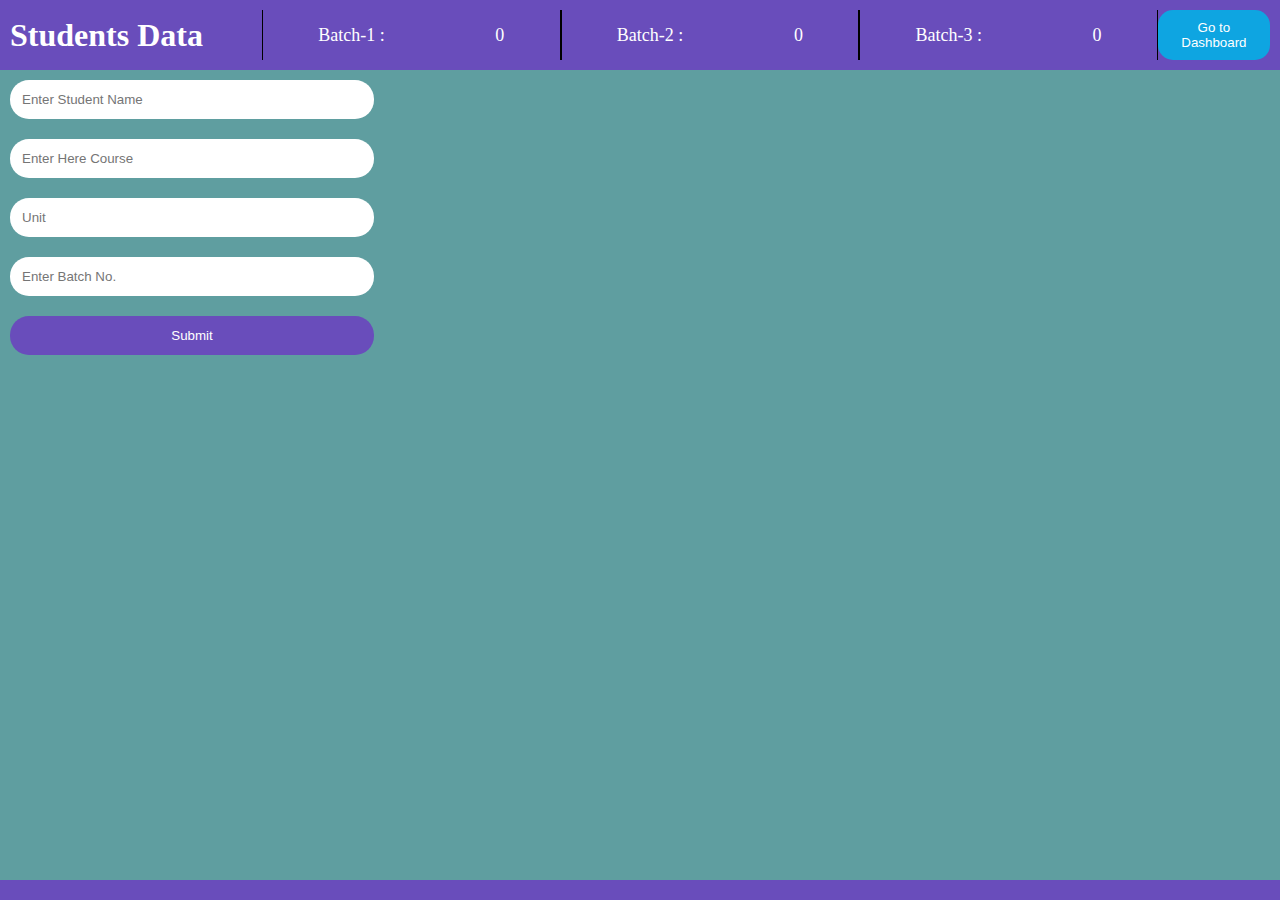
<file: index.html>
<!DOCTYPE html>
<html lang="en">
<head>
    <meta charset="UTF-8">
    <meta name="viewport" content="width=device-width, initial-scale=1.0">
    <title>Students</title>
    <link rel="stylesheet" href="style.css">
</head>
<body>
    <nav>
        <div class="heading"><h1>Students Data</h1></div>
        <div class="quant">
            <div class="batch1">
                <div class="batch-name">
                    Batch-1 :
                </div>

                <div class="count1">
                    0
                </div>
            </div>
            <div class="batch2">
                <div class="batch-name">
                    Batch-2 :
                </div>

                <div class="count2">
                    0
                </div>
            </div>
            <div class="batch3">
                <div class="batch-name">
                    Batch-3 :
                </div>

                <div class="count3">
                    0
                </div>
            </div>
            <button class="button">Go to Dashboard</button>
        </div>
    </nav>

    <section>
        <div class="hero">
            <form action="" id="form-area">
                <input type="text" placeholder="Enter Student Name" id="input1">
                <input type="text" placeholder="Enter Here Course" id="input2">
                <input type="number" placeholder="Unit" id="input3">
                <input type="number" placeholder="Enter Batch No." id="input4">
                <!-- <input type="file" placeholder="Upload student image" accept="image/star" id="input5"> -->
                <input type="submit" value="Submit" id="button">
            </form>
        </div>
    </section>
    <script src="main.js"></script>
</body>
</html>
</file>
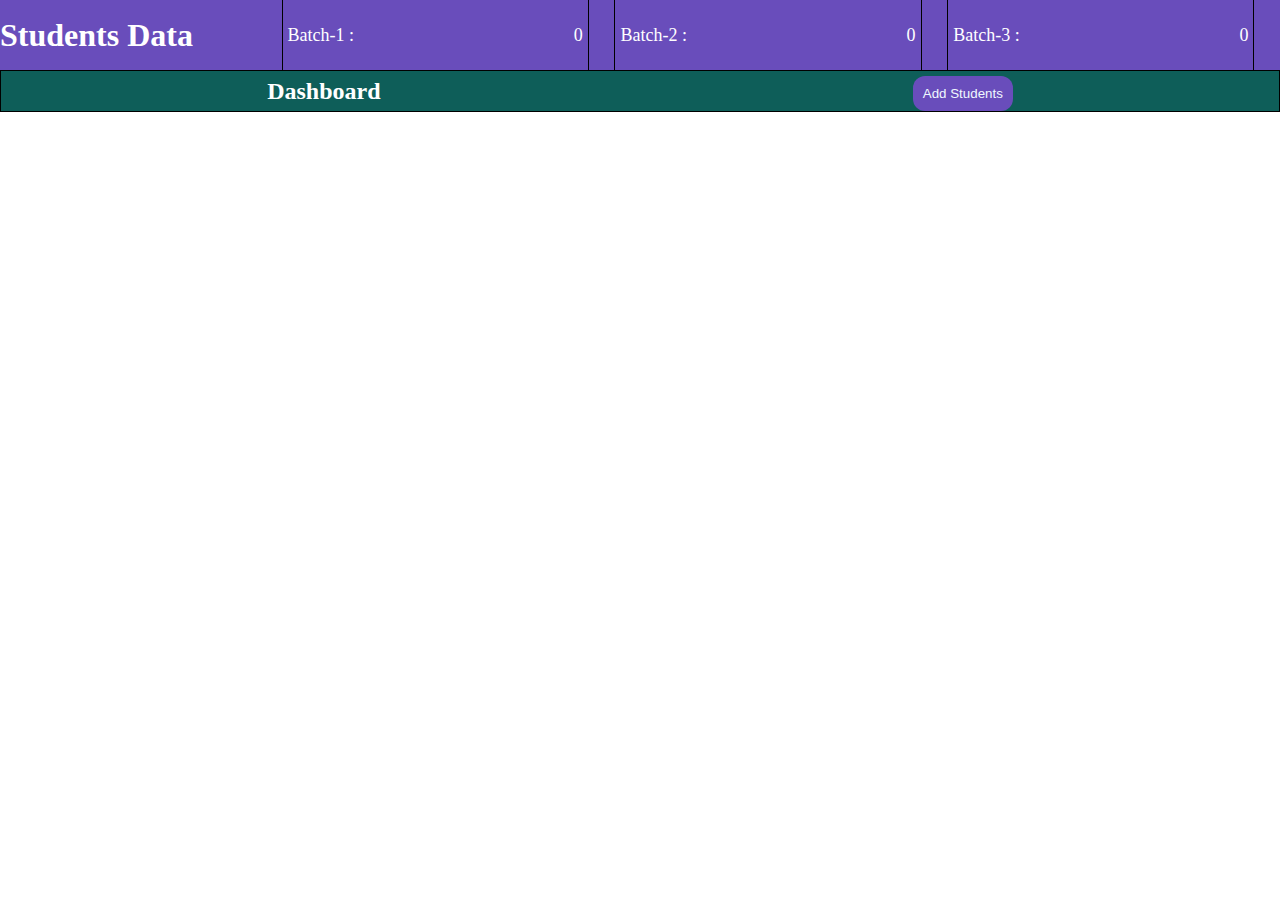
<file: dashboard/dash.html>
<!DOCTYPE html>
<html lang="en">
<head>
    <meta charset="UTF-8">
    <meta name="viewport" content="width=device-width, initial-scale=1.0">
    <title>Dashboard</title>
    <link rel="stylesheet" href="dashStyle.css">
</head>
<body>
    <nav>
        <div class="heading"><h1>Students Data</h1></div>
        <div class="quant">
            <div class="batch1 count ">
                <div class="batch-name">
                    Batch-1 :
                </div>

                <div class="count1 center">
                    0
                </div>
            </div>
            <div class="batch2 count">
                <div class="batch-name">
                    Batch-2 :
                </div>

                <div class="count2 center">
                    0
                </div>
            </div>
            <div class="batch3 count">
                <div class="batch-name">
                    Batch-3 :
                </div>

                <div class="count3 center ">
                    0
                </div>
            </div>
        </div>
    </nav>

    <div class="container">
        <div class="dash">
            <h2>Dashboard</h2>
            <button class="btn2">Add Students</button>
        </div>
        <div class="studentList">
            <!-- <button></button> -->
        </div>
    </div>

    <script src="dashJs.js"></script>
</body>
</html>
</file>
<file: style.css>
*{
    margin: 0;
    padding: 0;
    box-sizing: border-box;
}

body{
    background-color: #694dbb;
}

nav{
    width: 100vw;
    height: 70px;
    display: flex;
    justify-content: space-between;
    align-items: center;
    color: white;
    padding: 10px;
}



.quant{
    width: 80%;
    height: 100%;
    display: flex;
    flex-direction: row;
    justify-content: space-evenly;
}

.quant>div{
    border-left: 1px solid black;
    border-right: 1px solid black;
    width: 30%;
    height: 100%;
    font-size: 18px;
    /* border: 1px solid black; */
    display: flex;
    justify-content: space-around;
    align-items: center;
}

.count>div div{
    width: 30%;
    display: flex;
    align-items: center;
}

.hero{
    width:100vw;
    height: 90vh;
    background-color: cadetblue;
}

.hero>form{
    width: 30%;
    display: flex;
    flex-direction: column;
}

.hero>form input{
    padding: 12px;
    border-radius: 19px;
    outline: none;
    border: none;
    margin: 10px;
}

#button{
    cursor: pointer;
    background-color:#694dbb;
    color: white;
    &:hover{
        background-color: lightgray;
        color: black;
    }
}

.button{
    padding: 6px;
    border-radius: 15px;
    border: none;
    background-color: #0ea5e1;
    color: white;
    cursor: pointer;
}

@media only screen and (max-width :600px) {

    .hero{
        margin-top: 25px;
    }

    .hero>form{
        width: 90%;
        display: flex;
        flex-direction: column;
        margin: auto;
    }

    .hero>form input{
        width: 100%;
        padding: 10px;
        border-radius: 19px;
        outline: none;
        border: none;
        /* margin: 10px; */
    }

    nav{
        width: 100vw;
        height: auto;
        padding: 10px;
        display: block;
    }

    .quant{
        width: 100%;
        height: 100%;
        display: flex;
        justify-content: space-around;
        margin-top: 20px;
    }


    .count>div div{
        width: 30%;
        display: block;
        /* align-items: center; */
    }

    .button{
        /* margin-bottom: 80px; */
        margin-left: 10px;
        /* width: 50px; */
        padding: 2px;
        border-radius: 10px;
        border: none;
        background-color: #0ea5e1;
        color: white;
        cursor: pointer;
    }
    
}

@media only screen and(min-width :601px) and (max-width:900px){

    .hero{
        display: flex;
        justify-content: center;
        align-items: center;
    }

    .hero>form{
        width: 80%;
        display: flex;
        flex-direction: column;
        margin: auto;
    }
    .hero>form input{
        width: 100%;
        padding: 10px;
        border-radius: 19px;
        outline: none;
        border: none;
        /* margin: 10px; */
    }
}
</file>
<file: dashboard/dashStyle.css>
*{
    margin: 0;
    padding: 0;
    box-sizing: border-box;
}

nav{
    width: 100vw;
    height: 70px;
    background-color: #694dbb;
    display: flex;
    justify-content: space-between;
    align-items: center;
    color: white;
}

.quant{
    width: 80%;
    height: 100%;
    display: flex;
    justify-content: space-evenly;

}

.quant>div{
    border-left: 1px solid black;
    border-right: 1px solid black;
    width: 30%;
    height: 100%;
    font-size: 18px;
    /* border: 1px solid black; */
    display: flex;
    justify-content: space-between;
    align-items: center;
    padding: 5px;
}

.count>div div{
    width: 30%;
    display: flex;
    align-items: center;
}

.container{
    color: white;
    width: 100vw;
    height: auto;
    background-color: rgb(14, 94, 89);
    border: 1px solid black;
}



.studentDiv{
    border-top: 1px solid black;
    background-color: rgba(3, 84, 57, 0.558);
    margin-top: 10px;
    width: 100%;
    height: 50px;
    padding: 8px;
    /* margin: 10px; */
    /* background-color: red; */
    border-bottom:1px solid black;
    /* color: white; */
    display: flex;
    justify-content: space-between;
    align-items: center;
}


.btn{
    padding: 10px;
    border-radius: 15px;
    color: white;
    background-color: blueviolet;
    border: none;
    cursor: pointer;
}


.dash{
    display: flex;
    justify-content: space-around;
    align-items: center;
}

.btn2{
    padding: 10px;
    background-color: #694dbb;
    color: aliceblue;
    border: none;
    border-radius: 12px;
    margin-top: 5px;
    cursor: pointer;
}


@media only screen and (max-width :938px) {

    nav{
        width: 100vw;
        height: auto;
        padding: 10px;
        display: block;
    }

    .quant{
        width: 100%;
        height: 100%;
        display: flex;
        justify-content: space-between;
        margin-top: 20px;
    }

    /* .count>div div{
        width: 30%;
        display: flex;
    
    } */

    .count{
        display: flex;
        flex-direction: column;
    }



    .btn{
        /* margin-bottom: 80px; */
        margin-top: 10px;
        /* width: 50px; */
        padding: 2px;
        border-radius: 10px;
        border: none;
        background-color: #0ea5e1;
        color: white;
        cursor: pointer;
    }
    
    .studentDiv{
        height: auto;
        display: block;

    }
}
</file>
